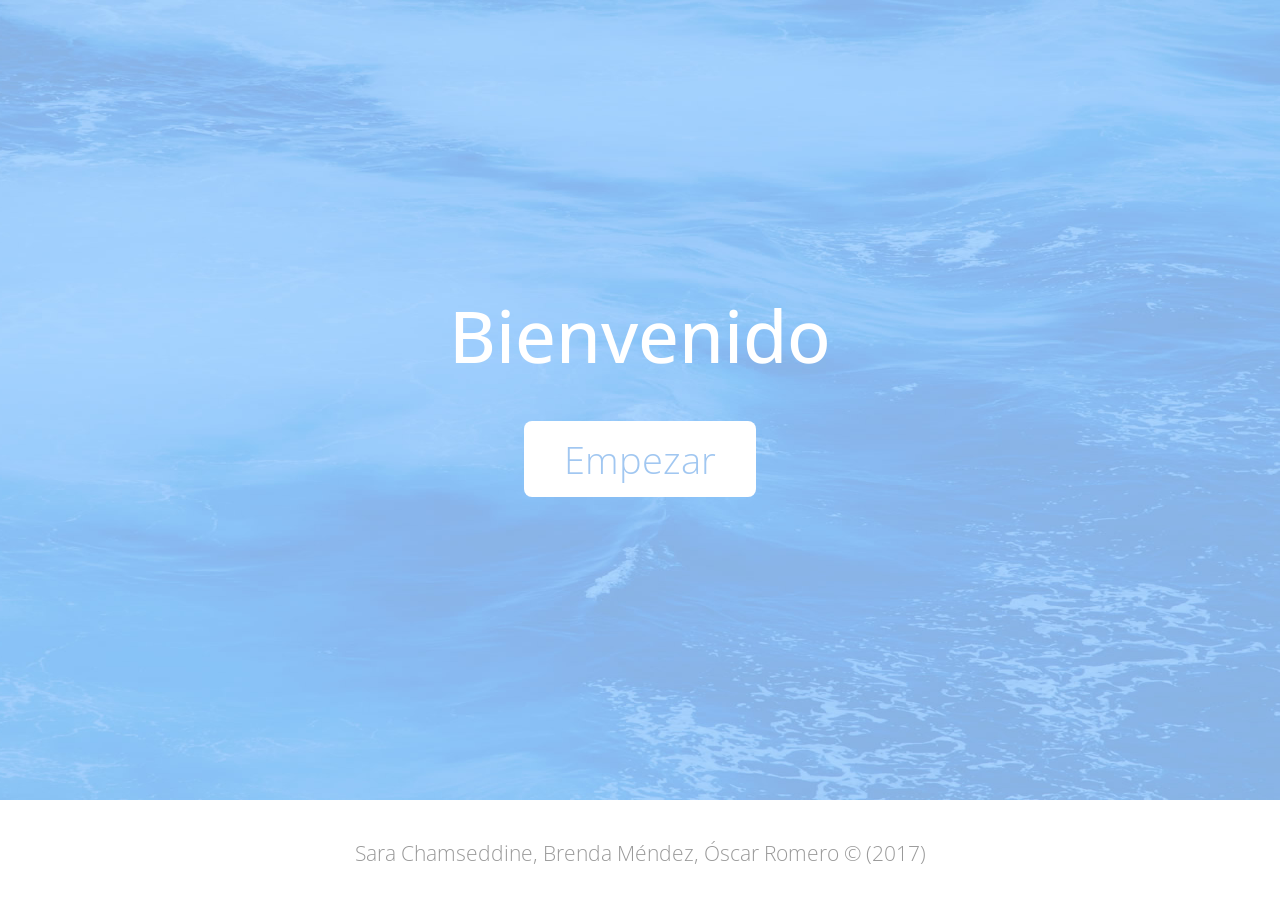
<file: Proyecto/web/index.html>
<!DOCTYPE html PUBLIC "-//W3C//DTD HTML 4.01 Transitional//EN" "http://www.w3.org/TR/html4/loose.dtd">
<html>
    <head>
        <meta charset="utf-8">
        <meta http-equiv="X-UA-Compatible" content="IE=edge">
        <meta name="viewport" content="width=device-width, initial-scale=1">

        <title>Index</title>
        <!--
        Ocean Theme
        http://www.templatemo.com/tm-484-ocean
        -->

        <!-- load stylesheets -->

        <link rel="stylesheet" href="https://fonts.googleapis.com/css?family=Open+Sans:300,400"><!-- Google web font "Open Sans", https://www.google.com/fonts/specimen/Open+Sans -->
        <link rel="stylesheet" href="font-awesome-4.5.0/css/font-awesome.min.css"> <!-- Font Awesome, https://fortawesome.github.io/Font-Awesome/ -->
        <link rel="stylesheet" href="css/bootstrap.min.css">                       <!-- Bootstrap style, http://v4-alpha.getbootstrap.com/ -->
        <link rel="stylesheet" href="css/templatemo-style.css">                    <!-- Templatemo style -->

    </head>

    <body>

        <div class="container-fluid">

            <div class="row"> 

                <section class="tm-section-intro">
                    <div class="col-xs-12 col-sm-12 col-md-12 col-lg-12 col-xl-12">
                        <div class="tm-wrapper-center">
                            <h1 class="tm-section-intro-title">Bienvenido</h1>
                            <p><a class="tm-btn-white-big" href="menu.html" role="button">Empezar</a></p>
                        </div>            
                    </div>
                </section>    

            </div>

            <div class="row">
                <div class="col-xs-12 col-sm-12 col-md-12 col-lg-12 col-xl-12">
                    <p class="text-xs-center tm-copyright-text">Sara Chamseddine, Brenda Méndez, Óscar Romero © (2017)</p>
                </div>
            </div>

        </div>      

    </body>
</html>
</file>
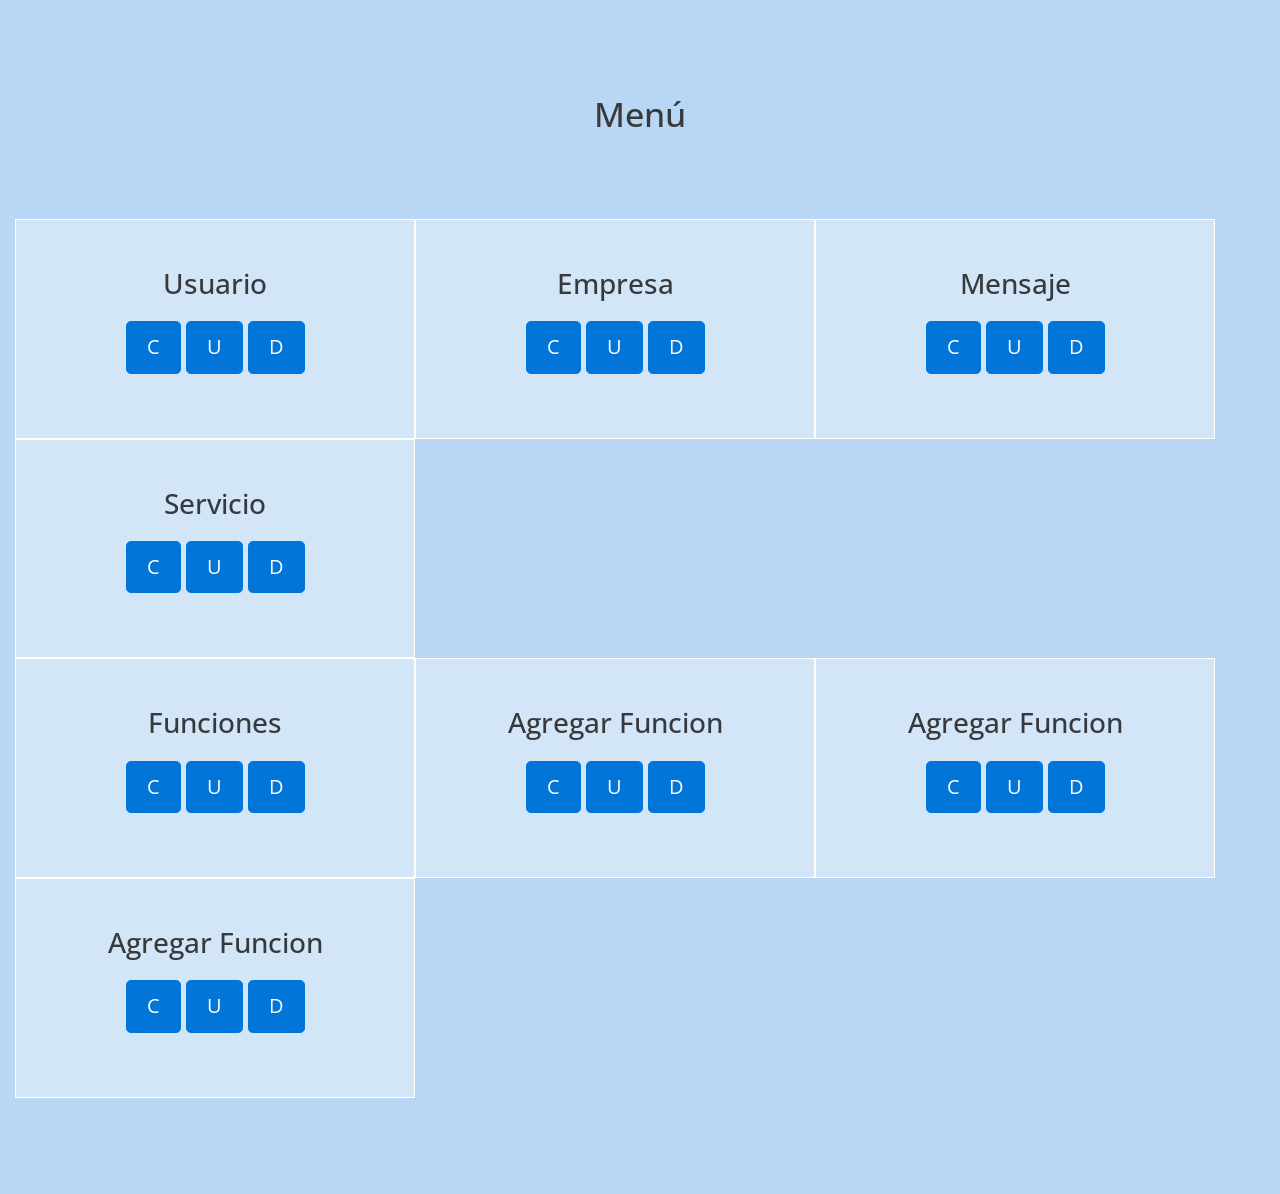
<file: Proyecto/web/menu.html>
<html>
    <head>
        <meta charset="utf-8">
        <meta http-equiv="X-UA-Compatible" content="IE=edge">
        <meta name="viewport" content="width=device-width, initial-scale=1">

        <title>Menu</title>

        <link rel="stylesheet" href="https://fonts.googleapis.com/css?family=Open+Sans:300,400"><!-- Google web font "Open Sans", https://www.google.com/fonts/specimen/Open+Sans -->
        <link rel="stylesheet" href="font-awesome-4.5.0/css/font-awesome.min.css"> <!-- Font Awesome, https://fortawesome.github.io/Font-Awesome/ -->
        <link rel="stylesheet" href="css/bootstrap.min.css">                       <!-- Bootstrap style, http://v4-alpha.getbootstrap.com/ -->
        <link rel="stylesheet" href="css/templatemo-style.css">                    <!-- Templatemo style https://www.youtube.com/watch?v=wJSeVoyffCY -->

    </head>

    <body>
        <!--git status
            git pull
            git commit -a -m "hola"
            git checkout master
            git checkout -b ramaOtra
            git push
            git push --set-upstream origin ramaOtra-->
        <div class="row tm-section tm-blue-bg-row">
            <section>
                <div class="col-xs-12 col-sm-12 col-md-12 col-lg-12 col-xl-12 text-xs-center">
                    <h2 class="tm-section-title">Menú</h2>   
                    <br><br>
                </div>
                <div class="col-xs-12 col-sm-12 col-md-12 col-lg-12 col-xl-12">
                    <div class="tm-icon-text-boxes-container">
                        <div class="col-xs-12 col-sm-12 col-md-12 col-lg-12 col-xl-12">
                            <div class="tm-icon-text-box col-md-4">
                                <h3 align="center" class="tm-icon-text-box-title">Usuario</h3>
                                <p align="center">
                                    <a class="btn btn-primary btn-lg" href="Usuario?action=create" role="button">C</a>
                                    <a class="btn btn-primary btn-lg" href="Usuario?action=update" role="button">U</a>
                                    <a class="btn btn-primary btn-lg" href="Usuario?action=delete" role="button">D</a>
                                </p>
                            </div>
                            <div class="tm-icon-text-box col-md-4">
                                <h3 align="center" class="tm-icon-text-box-title">Empresa</h3>
                                <p align="center">
                                    <a class="btn btn-primary btn-lg" href="/Proyecto/EmpresaC.jsp" role="button">C</a>
                                    <a class="btn btn-primary btn-lg" href="EmpresaC?action=update" role="button">U</a>
                                    <a class="btn btn-primary btn-lg" href="EmpresaC?action=delete" role="button">D</a>
                                </p>
                            </div>
                            <div class="tm-icon-text-box col-md-4" >
                                <h3 align="center" class="tm-icon-text-box-title">Mensaje</h3>
                                <p align="center">
                                    <a class="btn btn-primary btn-lg" href="MensajeC?action=create" role="button">C</a>
                                    <a class="btn btn-primary btn-lg" href="MensajeC?action=update" role="button">U</a>
                                    <a class="btn btn-primary btn-lg" href="MensajeC?action=delete" role="button">D</a>
                                </p>
                            </div>
                            <div class="tm-icon-text-box col-md-4" >
                                <h3 align="center" class="tm-icon-text-box-title">Servicio</h3>
                                <p align="center">
                                    <a class="btn btn-primary btn-lg" href="ServicioC?action=create" role="button">C</a>
                                    <a class="btn btn-primary btn-lg" href="ServicioC?action=update" role="button">U</a>
                                    <a class="btn btn-primary btn-lg" href="ServicioC?action=delete" role="button">D</a>
                                </p>
                            </div>
                        </div>
                        <br>
                        <div class="col-xs-12 col-sm-12 col-md-12 col-lg-12 col-xl-12">
                            <div class="tm-icon-text-box col-md-4">
                                <h3 align="center" class="tm-icon-text-box-title">Funciones</h3>
                                <p align="center">
                                    <a class="btn btn-primary btn-lg" href="FuncionC?action=create" role="button">C</a>
                                    <a class="btn btn-primary btn-lg" href="FuncionC?action=update" role="button">U</a>
                                    <a class="btn btn-primary btn-lg" href="FuncionC?action=delete" role="button">D</a>
                                </p>
                            </div>
                            <div class="tm-icon-text-box col-md-4">
                                <h3 align="center" class="tm-icon-text-box-title">Agregar Funcion</h3>
                                <p align="center">
                                    <a class="btn btn-primary btn-lg" href="FuncionC?action=create" role="button">C</a>
                                    <a class="btn btn-primary btn-lg" href="FuncionC?action=update" role="button">U</a>
                                    <a class="btn btn-primary btn-lg" href="FuncionC?action=delete" role="button">D</a>
                                </p>
                            </div><div class="tm-icon-text-box col-md-4">
                                <h3 align="center" class="tm-icon-text-box-title">Agregar Funcion</h3>
                                <p align="center">
                                    <a class="btn btn-primary btn-lg" href="FuncionC?action=create" role="button">C</a>
                                    <a class="btn btn-primary btn-lg" href="FuncionC?action=update" role="button">U</a>
                                    <a class="btn btn-primary btn-lg" href="FuncionC?action=delete" role="button">D</a>
                                </p>
                            </div>
                            <div class="tm-icon-text-box col-md-4">
                                <h3 align="center" class="tm-icon-text-box-title">Agregar Funcion</h3>
                                <p align="center">
                                    <a class="btn btn-primary btn-lg" href="FuncionC?action=create" role="button">C</a>
                                    <a class="btn btn-primary btn-lg" href="FuncionC?action=update" role="button">U</a>
                                    <a class="btn btn-primary btn-lg" href="FuncionC?action=delete" role="button">D</a>
                                </p>
                            </div>
                            
                        </div>
                        
                    </div>
                </div>
                
            </section>
        </div>
    </body>
</html>
</file>
<file: Proyecto/web/css/templatemo-style.css>
/*

Ocean Theme

http://www.templatemo.com/tm-484-ocean

-----------------------------*/
body {
	font-family: 'Open Sans', Helvetica, Arial, sans-serif;
	font-size: 19px;
	font-weight: 300;
}
a { color: #81b4eb;  }
a, button { transition: all 0.3s ease; }
a:hover,
a:focus {
	text-decoration: none;
	outline: none;
}

/* 1. Intro 
--------------------*/
.tm-section-intro {
	background-image: url(../img/ocean-bg.jpg);
	background-attachment: fixed;
	background-position: center top;
	background-repeat: no-repeat;
	background-size: 100% 800px;
	color: white;
	display: -webkit-flex;
	display: -ms-flexbox;
	display: flex;
	-webkit-align-items: center;
	    -ms-flex-align: center;
	        align-items: center;
	-webkit-justify-content: center;
	    -ms-flex-pack: center;
	        justify-content: center;
	text-align: center;
	height: 800px;
}

.tm-wrapper-center {
	display: -webkit-flex;
	display: -ms-flexbox;
	display: flex;
	-webkit-align-items: center;
	    -ms-flex-align: center;
	        align-items: center;
	-webkit-justify-content: center;
	    -ms-flex-pack: center;
	        justify-content: center;
	-webkit-flex-direction: column;
	    -ms-flex-direction: column;
	        flex-direction: column;
}

/* IE bug fix */
.tm-wrapper-center > * {
	-ms-flex: 0 1 auto;
		-webkit-flex: 0 1 auto;
	        flex: 0 1 auto;
}

.tm-section-intro-title {
	font-size: 4.5rem;
    margin-bottom: 3.5rem;
}

.tm-section-intro-text {
	font-size: 2rem;
	margin-bottom: 4rem;
	width: 100%;
}

.tm-btn-white-big {
    font-size: 2.4rem;
    color: #a1c7f1;
    background-color: white;
    padding: 0.75rem 2.5rem;
    border-radius: 0.5rem;
}

.tm-btn-white-big:hover,
.tm-btn-white-big:focus {
	color: white;
    background-color: #A2D1FF;
}

/* 2. Carousel 
-------------------------*/
.tm-carousel {
	max-width: 950px;
    margin: 5rem auto;
    padding-bottom: 3rem;
    text-align: center;
}

.tm-carousel-item-title {
	color: #81b4eb;
	font-size: 2.1rem;
	font-weight: 300;
	margin-bottom: 3rem;
}

.tm-carousel-item-text {
	font-size: 1.3rem;
    line-height: 1.6;
    color: #666;
    font-weight: 300;
}

.carousel-indicators {
	bottom: 0;
	margin-bottom: 0;
}

.carousel-indicators .active {
	background-color: #81b4eb;
	margin: 1px;
}

.carousel-indicators li {
	background-color: rgb(205, 215, 226);
	border-color: rgb(205, 215, 226);	
}

.carousel-indicators .active,
.carousel-indicators li {
	width: 20px;
    height: 20px;
    margin-left: 0.5rem;
    margin-right: 0.5rem;
}

/* 3. Image and text 2 column block 
-------------------------------------*/
.tm-2-col-img-text {
	display: -webkit-flex;
	display: -ms-flexbox;
	display: flex;
	overflow: auto;
}

.tm-2-col-img {	padding: 0; }

.tm-2-col-img-lg-right .tm-2-col-img {
	-webkit-order: 2;
	    -ms-flex-order: 2;
	        order: 2;
}

.tm-2-col-img-lg-right .tm-2-col-text {
	-webkit-order: 1;
	    -ms-flex-order: 1;
	        order: 1;
}

.tm-2-col-text {
	display: -webkit-flex;
	display: -ms-flexbox;
	display: flex;
	-webkit-align-items: flex-start;
	    -ms-flex-align: start;
	        align-items: flex-start;
    -webkit-flex-direction: column;
        -ms-flex-direction: column;
            flex-direction: column;
    -webkit-justify-content: center;
        -ms-flex-pack: center;
            justify-content: center;
    padding-left: 8%;
    padding-right: 8%;
}

.tm-2-col-text-title {
	color: #81b4eb;
    font-size: 1.9rem;
    font-weight: 300;
    margin-bottom: 5%;    
}

.tm-2-col-text-description {
	color: #81b4eb;
    font-size: 1.4rem;
    font-weight: 300;
    line-height: 1.9;    
    margin-bottom: 6%;
    width: 100%;
}

.tm-bordered-btn {
	background-color: transparent;
    border: 2px solid #81b4eb;
    border-radius: 2.5rem;
    color: #81b4eb;
    display: inline-block;
    font-size: 1.5rem;
    font-weight: 400;
    padding: 0.8rem 3.5rem;    
}

.tm-bordered-btn:hover,
.tm-bordered-btn:focus {
	color: white;
	background-color: #81b4eb;
}

.tm-2-col-img-lg-left img {
	margin-right: 0;
	margin-left: auto;
}

/* 4. icon and text 4 boxes
----------------------------*/
.tm-section {
	padding-top: 6rem;
	padding-bottom: 6rem;
}

.tm-blue-bg-row { background-color: #b9d6f4; }

.tm-section-title {
	font-size: 2.1rem;
	margin-bottom: 1.8rem;
}

.tm-section-subtitle {
	font-size: 1.4rem;
	line-height: 1.6;
	max-width: 700px;
	margin: 0 auto 5rem;
}

.tm-icon-text-box {
	background-color: #d3e6f8;
	border: 1px solid white;
	padding: 3rem;
	max-width: 400px;	
}

.tm-icon-text-box > .fa {
	color: #81b4eb;
	margin-bottom: 2rem;
	width: 100%;
	text-align: center; /*http://stackoverflow.com/questions/19162889/how-to-center-font-awesome-icons-horizontally*/
}

.tm-icon-text-boxes-container {
    max-width: 1760px;
    margin-left: auto;
    margin-right: auto;
    overflow: auto;
}

.tm-icon-text-box-title { margin-bottom: 1.4rem; }

.tm-icon-text-box-description {
	line-height: 1.8;
	margin-bottom: 0;
}

/* 5. Contact
-----------------*/
.tm-section-contact {
	margin: 0 auto;
	max-width: 1500px;
}

.form-control {
	padding: .75rem 1.75rem;
	font-size: 1.2rem;
	border-radius: 2.5rem;
	border-color: #68a8e8;
}

.form-control:focus { border-color: #1768A9; }

textarea.form-control {
	padding-top: 1.15rem;
	padding-bottom: 1.15rem;
}

.tm-form-group-left { padding-left: 0; }

.tm-form-group-right { padding-right: 0; }

.tm-contact-right { padding-left: 3%; }

.tm-contact-title { font-size: 1.6rem; }

.tm-contact-info {
	line-height: 1.8;
	margin-bottom: 5%;
}

.tm-social-icons-container { margin-top: 20px; }

.tm-social-icon-link {
	background-color: transparent;
	color: #81b4eb;
    padding: 5px;
    border: 1px solid #68a8e8;
    border-radius: 50%;
    margin-right: 2%;
    width: 40px;
    height: 40px;
    display: inline-block;
    text-align: center;
}

.tm-social-icon-link:last-child { margin-right: 0; }

.tm-social-icon-link:hover,
.tm-social-icon-link:focus {
	color: white;
	background-color: #81b4eb; 
}

hr { width: 65%; }

.tm-copyright-text {
	color: #999999;
	font-size: 1.3rem;
	padding-top: 3%;
	padding-bottom: 3%;
}

/* 1. Intro 
-----------------*/
@media all and (-ms-high-contrast: none), (-ms-high-contrast: active) {
	/* IE10+ CSS styles go here */
	.tm-section-intro {	background-attachment: scroll; }
}

@media (max-width: 1900px) {
	.tm-section-intro {	background-size: 1900px 800px; }
}

@media (max-height: 800px) {
	.tm-section-intro {
		height: 100vh;
		min-height: 480px;
	}
}

@media (max-width: 480px) {
	.tm-section-intro-title {
	    font-size: 3.5rem;
	    margin-bottom: 1.5rem;
	}

	.tm-section-intro-text {
		font-size: 1.5rem;
		margin-bottom: 2rem;
	}

	.tm-btn-white-big {
		font-size: 1.6rem;
		padding: 0.5rem 1.5rem;
	}
}

/* 2. Carousel
----------------------*/
@media (max-width: 767px) {
	.tm-carousel {
		margin-top: 10%;
		margin-bottom: 10%;
	}
}

@media (max-width: 480px) {
	.tm-carousel {
		margin-top: 15%;
		margin-bottom: 15%;
	}
	.tm-carousel-item-title {
		font-size: 2rem;
		margin-bottom: 1.5rem;
	}
}


/* 3. Image and text 2 column block
----------------------------------------*/
@media (max-width: 1600px) {
	.tm-2-col-text {
		padding-left: 5%;
		padding-right: 5%;
	}
}

@media (max-width: 1320px) {
	.tm-2-col-text {
		padding-left: 3%;
		padding-right: 3%;
	}

	.tm-2-col-text-description {
		font-size: 1.1rem;
		line-height: 1.6;
		margin-bottom: 4%;
	}

	.tm-bordered-btn {
		font-size: 1.2rem;
		padding: 0.5rem 2.5rem;
	}
}

@media (max-width: 991px) {
	.tm-2-col-img-text { display: block; }

	.tm-2-col-img img {	margin: 0 auto;	}

	.tm-2-col-text {
		padding-top: 5%;
		padding-bottom: 5%;
	}

	.tm-2-col-text-title {
	    font-size: 1.8rem;
	    margin-bottom: 1rem;
	}

	.tm-2-col-text-description {
		font-size: 1.4rem;
		margin-bottom: 1.5rem;
	}

	.tm-bordered-btn {
	    font-size: 1.3rem;
	    padding: 0.5rem 1.8rem;
	}
}

@media (max-width: 480px) {
	.tm-2-col-text { padding: 10%; }	
}


/* 4. icon and text 4 boxes
----------------------------*/
@media (max-width: 1199px) {
	.tm-icon-text-box {	margin: 0 auto 30px; }
}

@media (max-width: 1199px) and (min-width: 992px) {
	.tm-icon-text-box {	padding: 10%; }
}

@media (max-width: 991px) {
	.tm-icon-text-boxes-container { max-width: 800px; }
	.tm-section {
		padding-top: 5%;
    	padding-bottom: 4%;
	}

	.tm-section-title {	margin-bottom: 1rem; }

	.tm-section-subtitle { margin-bottom: 2rem;	}
}

@media (max-width: 767px) {
	.tm-section {
		padding-top: 10%;
    	padding-bottom: 8%;
	}
}

/* 5. contact 
--------------*/
@media (max-width: 1199px) {
	.tm-form-group-right { padding-left: 0;	}	
}

@media (max-width: 991px) {
	.tm-contact-right {
		padding-left: .9375rem;
		margin-top: 2rem;
	}

	.tm-contact-info { margin-bottom: 2%; }
}

@media (max-width: 767px) {
	.tm-form-group-left { padding-right: 0;	}
}
</file>
